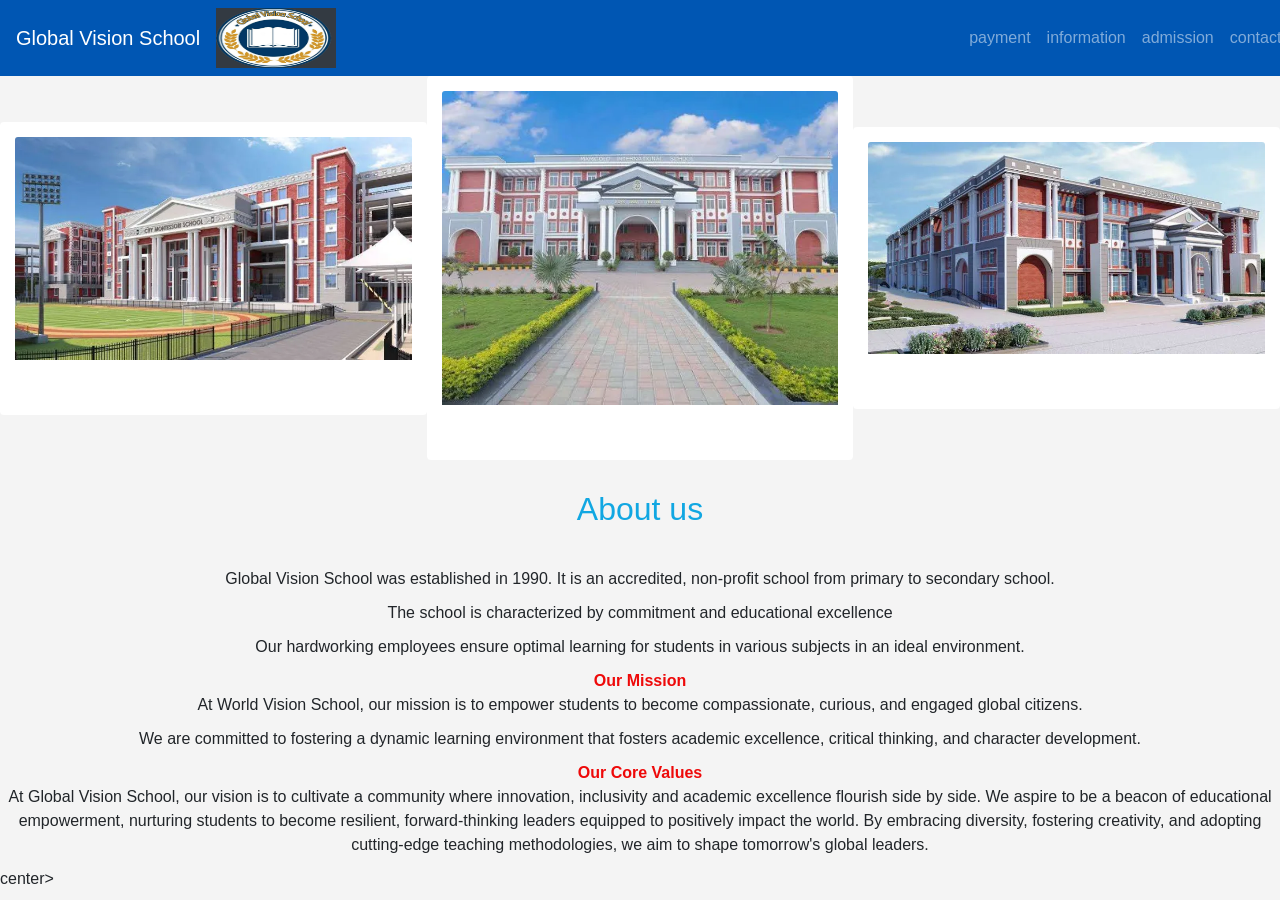
<file: School/index.html>
<!doctype html>
<html lang="en">
  <head>
    <!-- Required meta tags -->
    <meta charset="utf-8">
    <meta name="viewport" content="width=device-width, initial-scale=1, shrink-to-fit=no">

    <!-- Bootstrap CSS -->
    <link rel="stylesheet" href="https://stackpath.bootstrapcdn.com/bootstrap/4.4.1/css/bootstrap.min.css" integrity="sha384-Vkoo8x4CGsO3+Hhxv8T/Q5PaXtkKtu6ug5TOeNV6gBiFeWPGFN9MuhOf23Q9Ifjh" crossorigin="anonymous">
    <link rel="stylesheet" href="https://stackpath.bootstrapcdn.com/font-awesome/4.7.0/css/font-awesome.min.css" >
    <link rel="stylesheet" href="css/style.css">

    <title>Golobal Vision School</title>

    <style>
      /* Add hover effect to navbar links */
      .navbar-nav .nav-item .nav-link:hover {
          color: #ffc107 !important; /* Change the color to your preference */
          transition: color 0.3s ease-in-out;
      }

      /* Add dynamic hover effect to card images */
      .card {
          transition: transform 0.3s ease-in-out;
      }

      .card:hover {
          transform: scale(1.05); /* Increase the size on hover */
      }
  </style>
  </head>
  <body>
   
    <nav class="navbar navbar-expand-lg navbar-dark" style="background-color: #0056b3;">

        <a class="navbar-brand" href="index.html">Global Vision School</a>
        <div class="logo">
          <img src="images/logo.jpeg" alt="">
        </div>
        <button class="navbar-toggler" type="button" data-toggle="collapse" data-target="#navbarNav" aria-controls="navbarNav" aria-expanded="false" aria-label="Toggle navigation">
            <span class="navbar-toggler-icon"></span>
        </button>

        <div class="collapse navbar-collapse" id="navbarNav">
            <ul class="navbar-nav">
            
                <li class="nav-item">
                    <a class="nav-link" href="payments.html" id="#payment">payment</a>
                    <a class="nav-link" href="information.html" id="#information">information</a>
                    <a class="nav-link" href="admission.html" id="#admission">admission</a>
                    <a class="nav-link" href="ContactUs.html" id="#contactUs">contactUs</a>
                  </li>
            
            </ul>
        </div>

    </nav>
    
 
   <!--
     <section class="school-images">

   
    <div class="card" style="width: 36rem;">
        <img class="card-img-top" src="images/images_12.webp" alt="Card image cap">
        <div class="card-body">
        </div>
      </div>
      <div class="card" style="width: 36rem;">
        <img class="card-img-top" src="images/images_14.webp" alt="Card image cap">
        <div class="card-body">
        </div>
      </div>
       
      <div class="card" style="width: 36rem;">
        <img class="card-img-top" src="images/images_11.webp" alt="Card image cap">
        <div class="card-body">
        </div>
      </div>
       
    </section>
    
   -->
   <section class="school-images">
    <div class="card" style="width: 36rem;">
        <img class="card-img-top" src="images/images_12.webp" alt="Card image cap">
        <div class="card-body"></div>
    </div>
    <div class="card" style="width: 36rem;">
      <img class="card-img-top" src="images/images_14.webp" alt="Card image cap">
      <div class="card-body"></div>
  </div>
  <div class="card" style="width: 36rem;">
    <img class="card-img-top" src="images/images_11.webp" alt="Card image cap">
    <div class="card-body"></div>
</div>
    <!-- Add more card elements here -->
</section>
   

   

    <section class="vision-mission">
     
    </section>
    
    

    <section class="about">
        <h2>About us</h2>
        
        <center>


        <p>    Global Vision School was established in 1990. It is an accredited, non-profit school from primary to secondary school. </p>
        <p> The school is characterized by commitment and educational 
          excellence </p>
          <p>Our hardworking employees ensure optimal learning for students in various subjects in an ideal environment.</p>
        <strong> Our Mission</strong>
        <p>At World Vision School, our mission is to empower students to become compassionate, curious, and engaged global citizens. </p>
        <p>We are committed to fostering a dynamic learning environment that fosters academic excellence, critical thinking, and character development.</p>
        <strong>Our Core Values</strong>
        <p>At Global Vision School, our vision is to cultivate a community where innovation, inclusivity and academic excellence flourish side by side. We aspire to be a beacon of educational empowerment, nurturing students to become resilient, forward-thinking leaders equipped to positively impact the world. By embracing diversity, fostering creativity, and adopting cutting-edge teaching methodologies, we aim to shape tomorrow's global leaders.</p>
        
        </section>center>

    </section>
  </body>
</file>
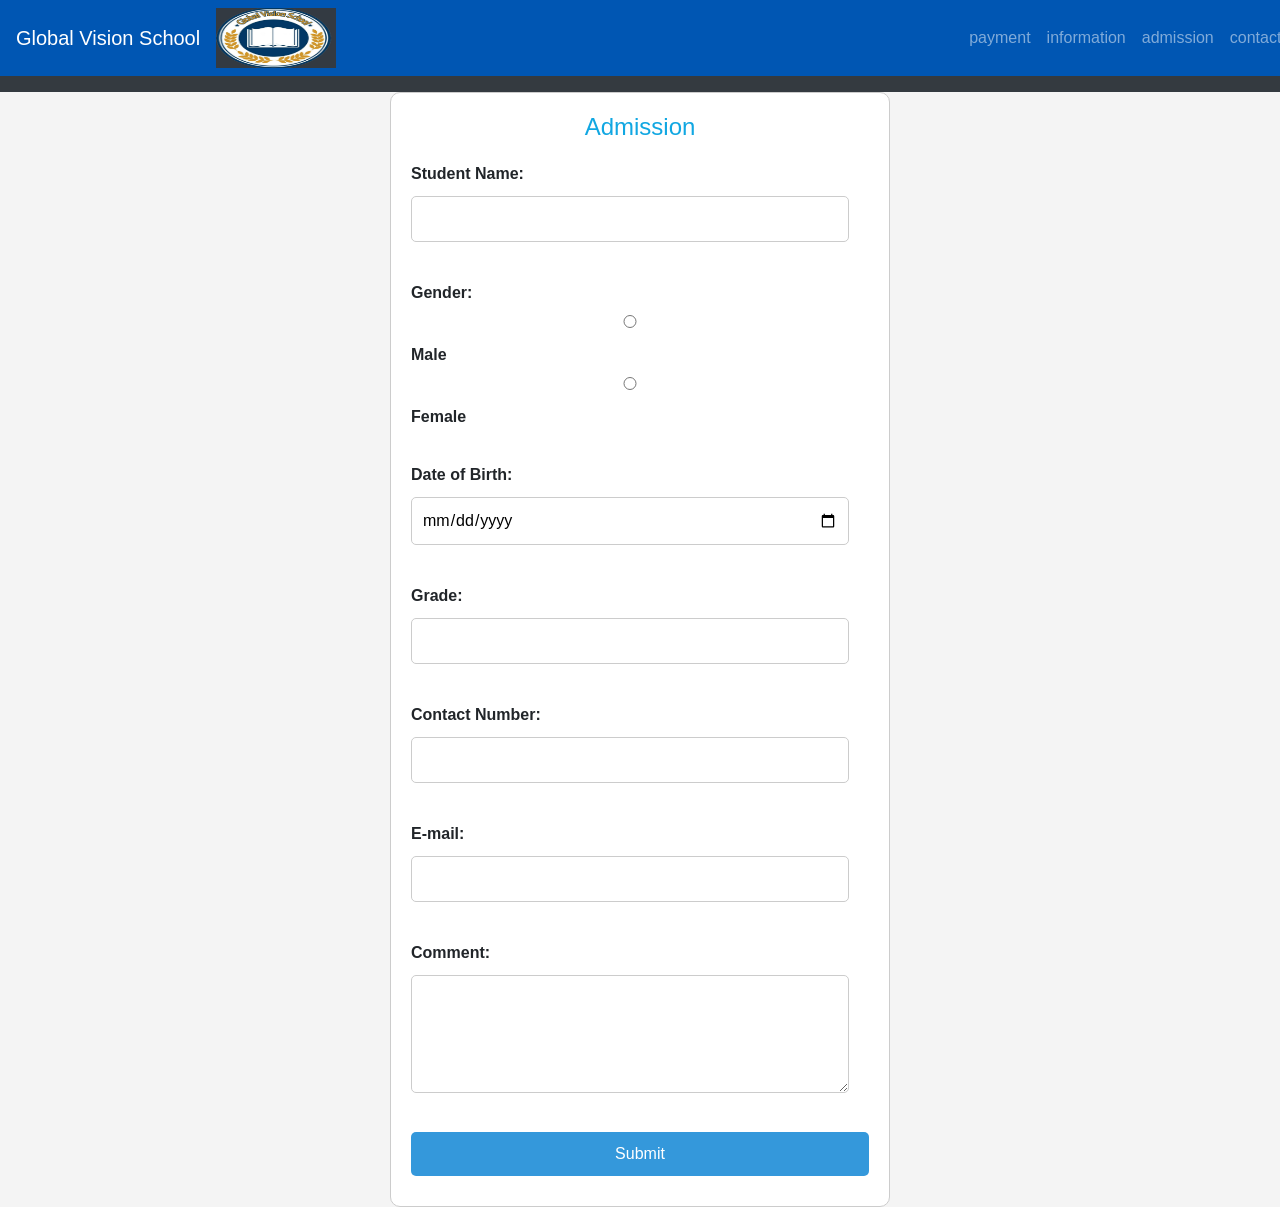
<file: School/admission.html>
<!doctype html>
<html lang="en">
<head>
  <nav class="navbar navbar-expand-lg navbar-dark" style="background-color: #0056b3;">
    <a class="navbar-brand" href="index.html">Global Vision School</a>
    <div class="logo">
      <img src="images/logo.jpeg" alt="">
    </div>
    <button class="navbar-toggler" type="button" data-toggle="collapse" data-target="#navbarNav" aria-controls="navbarNav" aria-expanded="false" aria-label="Toggle navigation">
        <span class="navbar-toggler-icon"></span>
    </button>

    <div class="collapse navbar-collapse" id="navbarNav">
        <ul class="navbar-nav">
        
            <li class="nav-item">
                <a class="nav-link" href="payments.html" id="#payment">payment</a>
                <a class="nav-link" href="information.html" id="#information">information</a>
                <a class="nav-link" href="admission.html" id="#admission">admission</a>
                <a class="nav-link" href="ContactUs.html" id="#contactUs">contactUs</a>
              </li>
        
        </ul>
    </div>

</nav>
  <!-- Required meta tags -->
  <meta charset="utf-8">
  <meta name="viewport" content="width=device-width, initial-scale=1, shrink-to-fit=no">

  <!-- Bootstrap CSS -->
  <link rel="stylesheet" href="https://stackpath.bootstrapcdn.com/bootstrap/4.4.1/css/bootstrap.min.css" integrity="sha384-Vkoo8x4CGsO3+Hhxv8T/Q5PaXtkKtu6ug5TOeNV6gBiFeWPGFN9MuhOf23Q9Ifjh" crossorigin="anonymous">
  <link rel="stylesheet" href="https://stackpath.bootstrapcdn.com/font-awesome/4.7.0/css/font-awesome.min.css">
  <link rel="stylesheet" href="css/style.css">

  <title>Global Vision School</title>
  <script>
    function validateForm() {
      var studentName = document.getElementById("studentName").value;
      var gender = document.querySelector('input[name="gender"]:checked');
      var dob = document.getElementById("dob").value;
      var grade = document.getElementById("grade").value;
      var contactNumber = document.getElementById("contactNumber").value;
      var email = document.getElementById("email").value;

      if (studentName === "" || !gender || dob === "" || grade === "" || contactNumber === "" || email === "") {
        alert("All fields are required");
        return false;
      }
      var emailRegex = /^[^\s@]+@[^\s@]+\.[^\s@]+$/;
      if (!emailRegex.test(email)) {
        alert("Invalid email format");
        return false;
      }
      if (isNaN(contactNumber)) {
        alert("Invalid contact number");
        return false;
      }
      // If all validation passes, show success message and simulate flight animation
      document.getElementById("successMessage").innerText = "Registration has been completed successfully";
      document.getElementById("successMessage").style.display = "block";
      document.getElementById("submitButton").classList.add("fly");

      // Delay the form submission for demonstration purposes
      setTimeout(() => {
        document.getElementById("submitButton").type = "text";
        document.getElementById("submitButton").value = "Submitting...";
        document.getElementById("submitButton").disabled = true;
        document.getElementById("submitButton").classList.remove("fly");
        document.getElementById("admissionForm").submit();
      }, 2000);

      return false; // Prevents the default form submission
    }
  </script>
</head>
<body>
  <nav class="navbar navbar-expand-lg navbar-dark bg-dark">
    <!-- Navbar content -->
  </nav>
  <section class="contact-form">
    <h1>Admission</h1>
    <form id="admissionForm" action="submit.php" method="post" onsubmit="return validateForm()">
      <!-- Student Name -->
      <label for="studentName">Student Name:</label>
      <input type="text" id="studentName" name="studentName" required><br>
      <!-- Gender -->
      <label>Gender:</label>
      <input type="radio" id="male" name="gender" value="male" required>
      <label for="male">Male</label>
      <input type="radio" id="female" name="gender" value="female" required>
      <label for="female">Female</label><br>
      <!-- Date of Birth -->
      <label for="dob">Date of Birth:</label>
      <input type="date" id="dob" name="dob" required><br>
      <!-- Grade -->
      <label for="grade">Grade:</label>
      <input type="text" id="grade" name="grade" required><br>
      <!-- Contact Number -->
      <label for="contactNumber">Contact Number:</label>
      <input type="tel" id="contactNumber" name="contactNumber" required><br>
      <!-- Email -->
      <label for="email">E-mail:</label>
      <input type="email" id="email" name="email" required><br>
      <!-- Comment -->
      <label for="comment">Comment:</label>
      <textarea id="comment" name="comment" rows="4" cols="50"></textarea><br>
      <!-- Success Message -->
      <p id="successMessage" style="display: none; color: green;"></p>
      <!-- Submit Button -->
      <input type="submit" id="submitButton" value="Submit">
    </form>
  </section>
</body>
</html>
</file>
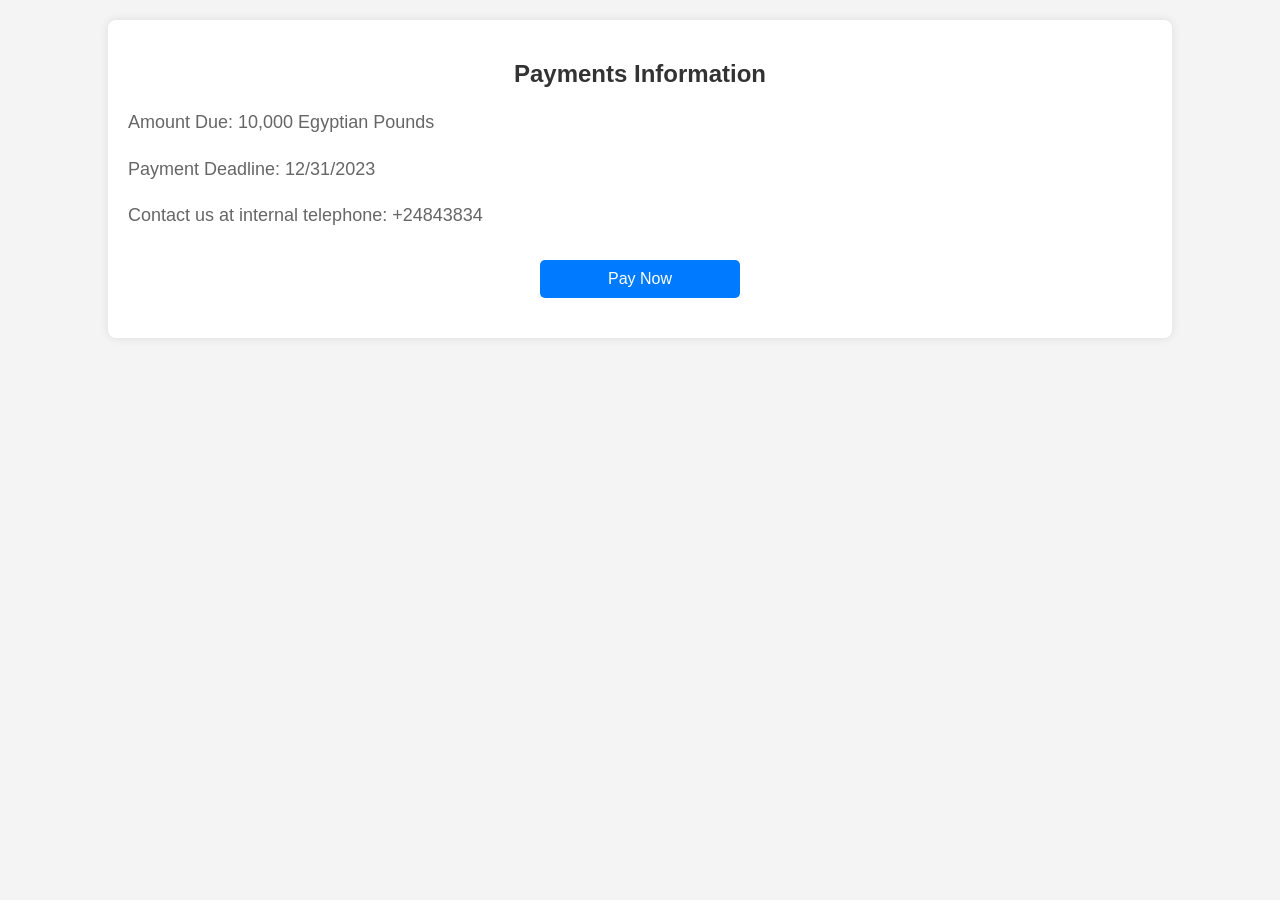
<file: School/check.html>
<!DOCTYPE html>
<html lang="en">
<head>
    <meta charset="UTF-8">
    <meta name="viewport" content="width=device-width, initial-scale=1.0">
    <link rel="stylesheet" href="css/style.css">
    <title>Student Payments Information</title>
    <style>
        body {
            font-family: Arial, sans-serif;
            margin: 0;
            padding: 0;
            background-color: #f4f4f4;
        }

        .payment-info {
            width: 80%;
            margin: 20px auto;
            padding: 20px;
            background-color: #fff;
            border-radius: 8px;
            box-shadow: 0 0 10px rgba(0, 0, 0, 0.1);
        }

        h2 {
            color: #333;
            text-align: center;
        }

        p {
            color: #666;
            font-size: 18px;
            line-height: 1.6;
        }

        input[type="submit"] {
            display: block;
            width: 100%;
            max-width: 200px;
            margin: 20px auto;
            padding: 10px;
            font-size: 16px;
            color: #fff;
            background-color: #007bff;
            border: none;
            border-radius: 5px;
            cursor: pointer;
        }

        input[type="submit"]:hover {
            background-color: #0056b3;
        }
    </style>
</head>
<body>

<div class="payment-info">
    <h2>Payments Information</h2>

    <p>Amount Due: 10,000 Egyptian Pounds</p>
    <p>Payment Deadline: 12/31/2023</p>

    <p>Contact us at internal telephone: +24843834</p>
    <form action="payment_process.php" method="post">
        <input type="submit" value="Pay Now">
    </form>
</div>

</body>
</html>
</file>
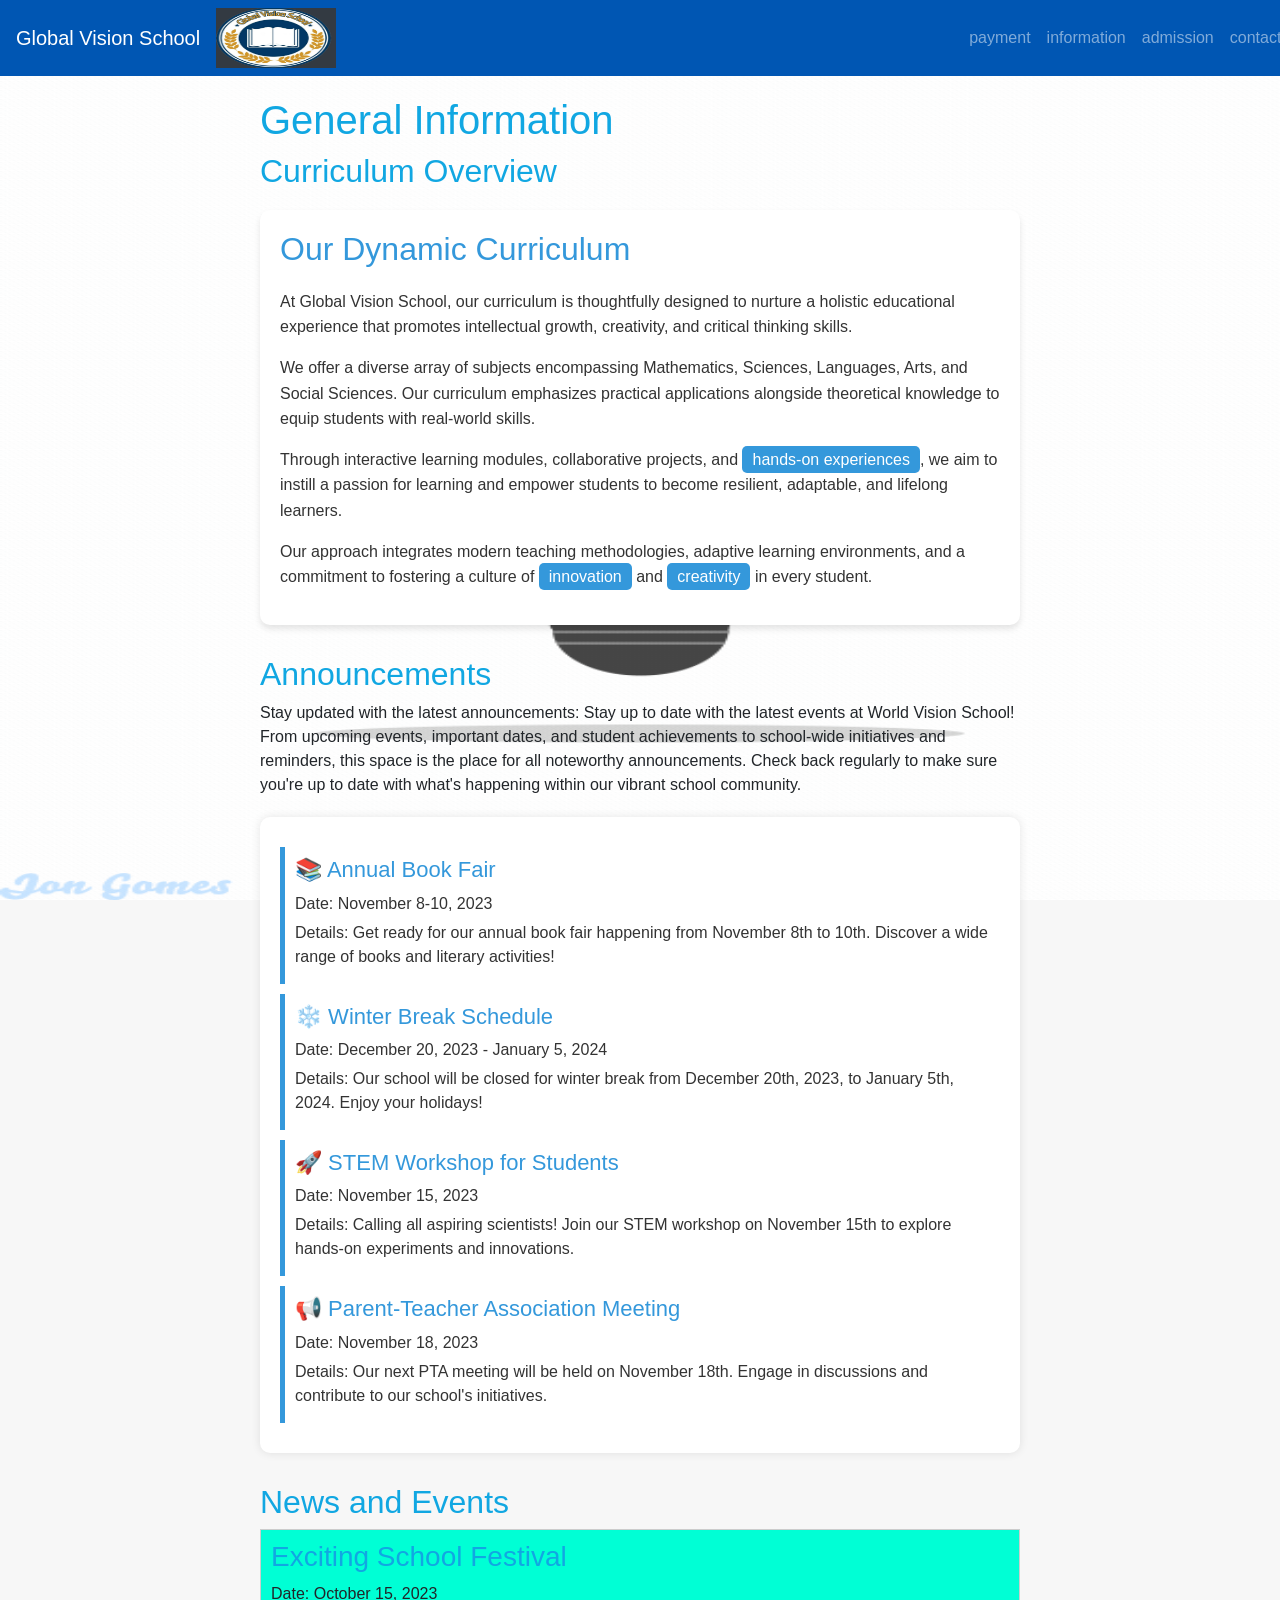
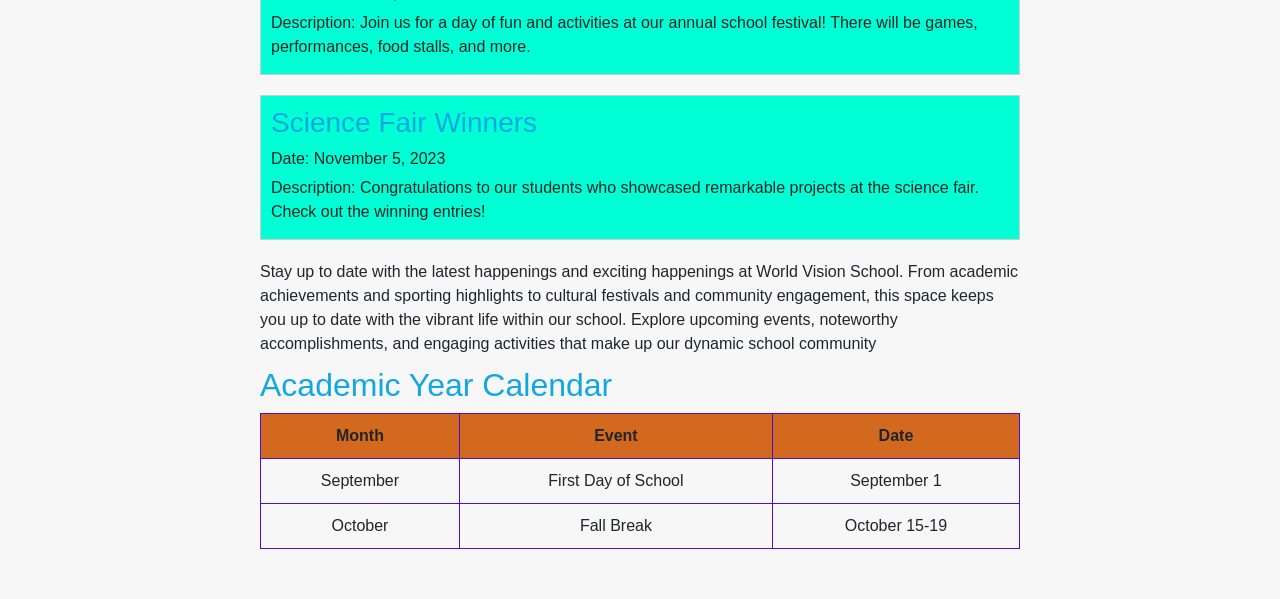
<file: School/information.html>
<!doctype html>
<html lang="en">
  <head>
    <!-- Required meta tags -->
    <meta charset="utf-8">
    <meta name="viewport" content="width=device-width, initial-scale=1, shrink-to-fit=no">

    <!-- Bootstrap CSS -->
    <link rel="stylesheet" href="https://stackpath.bootstrapcdn.com/bootstrap/4.4.1/css/bootstrap.min.css" integrity="sha384-Vkoo8x4CGsO3+Hhxv8T/Q5PaXtkKtu6ug5TOeNV6gBiFeWPGFN9MuhOf23Q9Ifjh" crossorigin="anonymous">
    <link rel="stylesheet" href="https://stackpath.bootstrapcdn.com/font-awesome/4.7.0/css/font-awesome.min.css" >
    <link rel="stylesheet" href="css/style.css">

    <title>Golobal Vision School</title>

    <title>Curriculum Overview</title>
    <style>
        body {
            font-family: Arial, sans-serif;
            background-color: #f7f7f7;
            margin: 0;
            padding: 0;
        }
        .curriculum-container {
            max-width: 800px;
            margin: 20px auto;
            padding: 20px;
            background-color: #fff;
            border-radius: 10px;
            box-shadow: 0 4px 6px rgba(0, 0, 0, 0.1);
        }
        .curriculum {
            color: #333;
        }
        .curriculum h2 {
            color: #3498db;
            margin-bottom: 20px;
        }
        .curriculum p {
            font-size: 16px;
            line-height: 1.6;
            margin-bottom: 15px;
        }
        .highlight {
            background-color: #3498db;
            color: #fff;
            padding: 5px 10px;
            border-radius: 5px;
        }
    </style>
    <title>Announcements</title>
    
    
  </head>
  <body>
    

    
  
        <style>
        body{
        Background-image: url("M.gif"); 
        Background-size: 100% 100%;
        Background-attachment: fixed;

     }
    </style>
       
    
       <nav class="navbar navbar-expand-lg navbar-dark" style="background-color: #0056b3;">
        <a class="navbar-brand" href="index.html">Global Vision School</a>
        <div class="logo">
          <img src="images/logo.jpeg" alt="">
        </div>
        <button class="navbar-toggler" type="button" data-toggle="collapse" data-target="#navbarNav" aria-controls="navbarNav" aria-expanded="false" aria-label="Toggle navigation">
            <span class="navbar-toggler-icon"></span>
        </button>

        <div class="collapse navbar-collapse" id="navbarNav">
            <ul class="navbar-nav">
            
                <li class="nav-item">
                    <a class="nav-link" href="payments.html" id="#payment">payment</a>
                    <a class="nav-link" href="information.html" id="#information">information</a>
                    <a class="nav-link" href="admission.html" id="#admission">admission</a>
                    <a class="nav-link" href="ContactUs.html" id="#contactUs">contactUs</a>
                </li>
            
            </ul>
        </div>

    </nav>



  <div class="container">
    <h1>General Information</h1>

    <div class="section">
      <h2>Curriculum Overview</h2>
      <div class="curriculum-container">
        <div class="curriculum">
            <h2>Our Dynamic Curriculum</h2>
            <p>At Global Vision School, our curriculum is thoughtfully designed to nurture a holistic educational experience that promotes intellectual growth, creativity, and critical thinking skills.</p>
            <p>We offer a diverse array of subjects encompassing Mathematics, Sciences, Languages, Arts, and Social Sciences. Our curriculum emphasizes practical applications alongside theoretical knowledge to equip students with real-world skills.</p>
            <p>Through interactive learning modules, collaborative projects, and <span class="highlight">hands-on experiences</span>, we aim to instill a passion for learning and empower students to become resilient, adaptable, and lifelong learners.</p>
            <p>Our approach integrates modern teaching methodologies, adaptive learning environments, and a commitment to fostering a culture of <span class="highlight">innovation</span> and <span class="highlight">creativity</span> in every student.</p>
        </div>
    </div>

    </div>

    <div class="section">
      <h2> Announcements</h2>
      <p>Stay updated with the latest announcements:
        Stay up to date with the latest events at World Vision School! From upcoming events, important dates, and student achievements to school-wide initiatives and reminders, this space is the place for all noteworthy announcements. Check back regularly to make sure you're up to date with what's happening within our vibrant school community.
      </p>
      <div class="announcement-container">
        <div class="announcement">
            <h3>📚 Annual Book Fair</h3>
            <p>Date: November 8-10, 2023</p>
            <p>Details: Get ready for our annual book fair happening from November 8th to 10th. Discover a wide range of books and literary activities!</p>
        </div>

        <div class="announcement">
            <h3>❄️ Winter Break Schedule</h3>
            <p>Date: December 20, 2023 - January 5, 2024</p>
            <p>Details: Our school will be closed for winter break from December 20th, 2023, to January 5th, 2024. Enjoy your holidays!</p>
        </div>

        <div class="announcement">
            <h3>🚀 STEM Workshop for Students</h3>
            <p>Date: November 15, 2023</p>
            <p>Details: Calling all aspiring scientists! Join our STEM workshop on November 15th to explore hands-on experiments and innovations.</p>
        </div>

        <div class="announcement">
            <h3>📢 Parent-Teacher Association Meeting</h3>
            <p>Date: November 18, 2023</p>
            <p>Details: Our next PTA meeting will be held on November 18th. Engage in discussions and contribute to our school's initiatives.</p>
        </div>

        <!-- Add more announcements -->
        <!-- For example: -->
        <!-- <div class="announcement">
            <h3>...</h3>
            <p>Date: ...</p>
            <p>Details: ...</p>
        </div> -->
    </div>
      <!-- Add the announcements here -->
    </div>

    <div class="section">
      <h2> News and Events</h2>
      <div class="news-container">
        <div class="news-item">
            <h3>Exciting School Festival</h3>
            <p>Date: October 15, 2023</p>
            <p>Description: Join us for a day of fun and activities at our annual school festival! There will be games, performances, food stalls, and more.</p>
        </div>

        <div class="news-item">
            <h3>Science Fair Winners</h3>
            <p>Date: November 5, 2023</p>
            <p>Description: Congratulations to our students who showcased remarkable projects at the science fair. Check out the winning entries!</p>
        </div>
      <p>Stay up to date with the latest happenings and exciting happenings at World Vision School. From academic achievements and sporting highlights to cultural festivals and community engagement, this space keeps you up to date with the vibrant life within our school. Explore upcoming events, noteworthy accomplishments, and engaging activities that make up our dynamic school community</p>
      <!-- Add the news and events information here -->
    </div>

    <div class="section">
      <h2> Academic Year Calendar</h2>
      
    <table>
        <tr>
            <th>Month</th>
            <th>Event</th>
            <th>Date</th>
        </tr>
        <tr>
            <td>September</td>
            <td>First Day of School</td>
            <td>September 1</td>
        </tr>
        <tr>
            <td>October</td>
            <td>Fall Break</td>
            <td>October 15-19</td>
        </tr>
      
    </table>
      
     
    </div>
  </div>
</body>
</html>
</file>
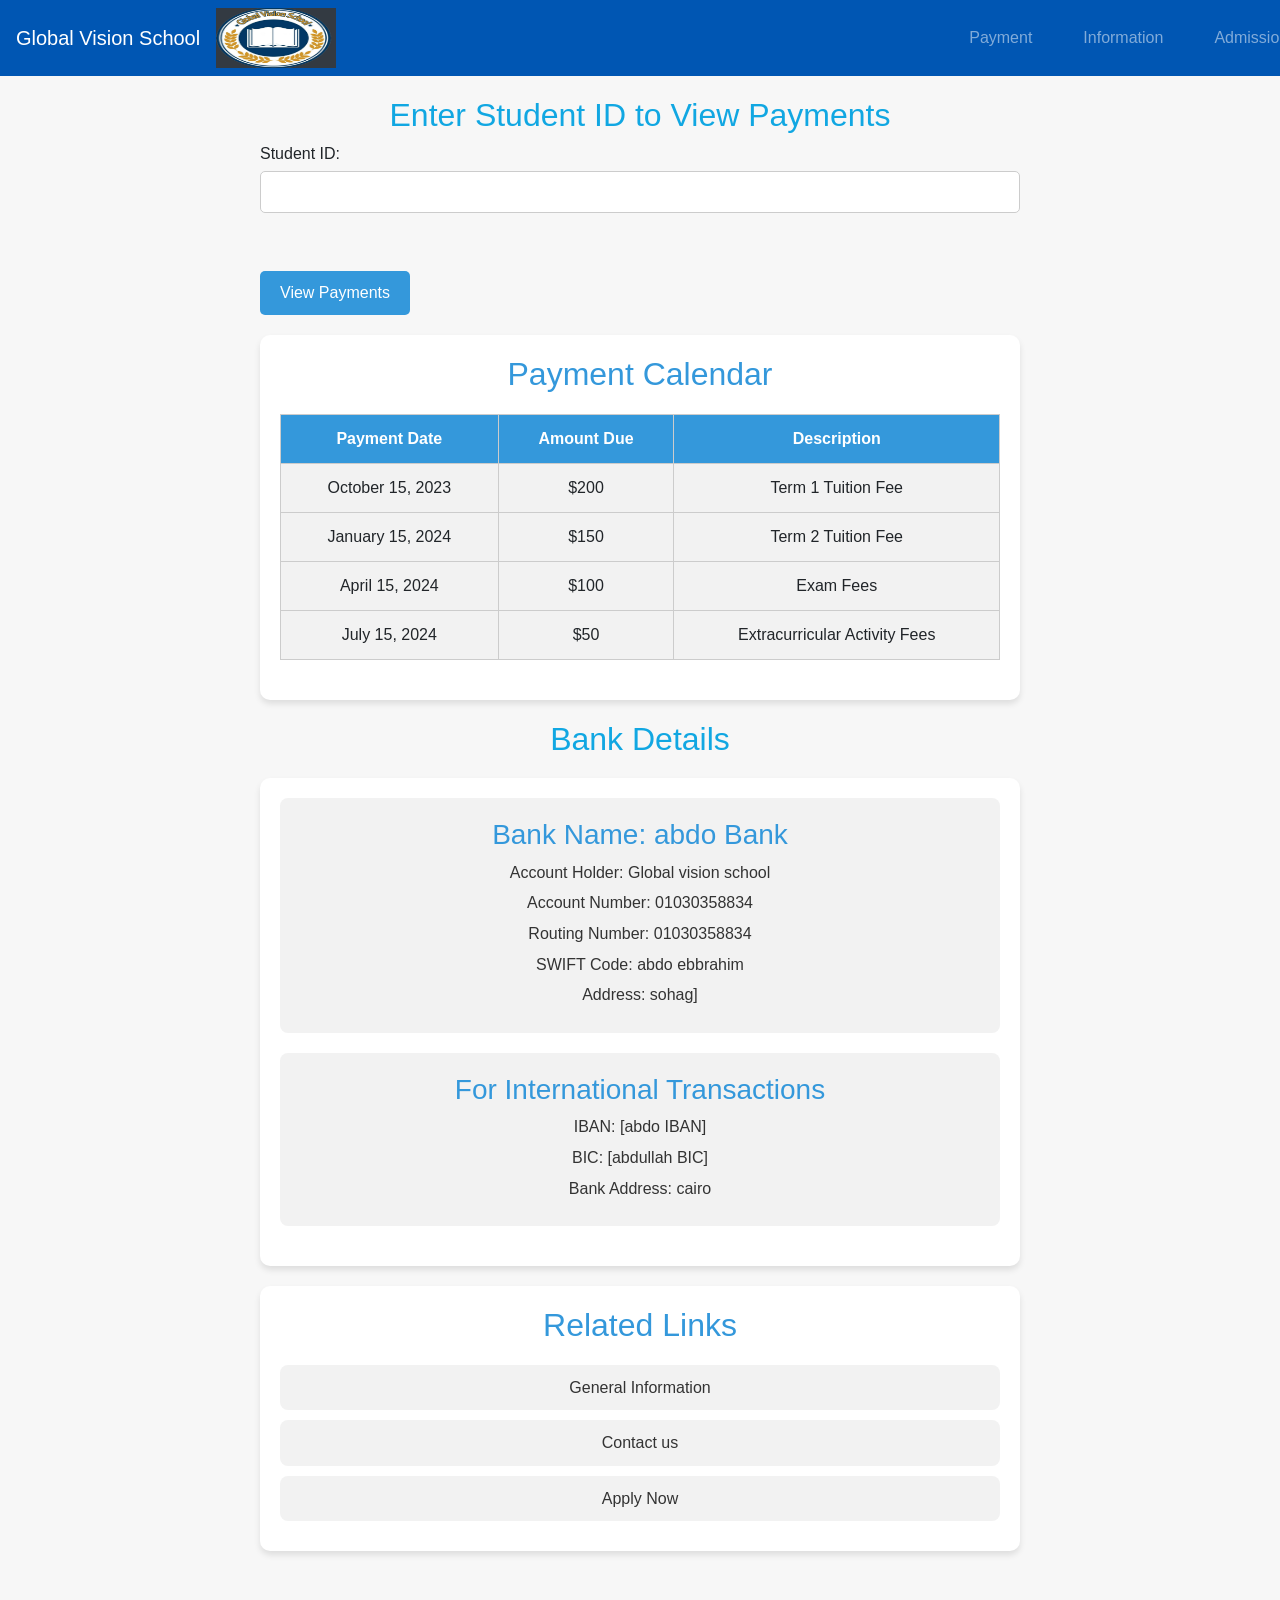
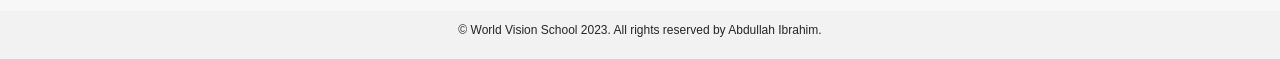
<file: School/payments.html>
<!doctype html>
<html lang="en">
  <head>
    <!-- Required meta tags -->
    <meta charset="utf-8">
    <meta name="viewport" content="width=device-width, initial-scale=1, shrink-to-fit=no">

    <!-- Bootstrap CSS -->
    <link rel="stylesheet" href="https://stackpath.bootstrapcdn.com/bootstrap/4.4.1/css/bootstrap.min.css" integrity="sha384-Vkoo8x4CGsO3+Hhxv8T/Q5PaXtkKtu6ug5TOeNV6gBiFeWPGFN9MuhOf23Q9Ifjh" crossorigin="anonymous">
    <link rel="stylesheet" href="https://stackpath.bootstrapcdn.com/font-awesome/4.7.0/css/font-awesome.min.css" >
    <link rel="stylesheet" href="css/style.css">

    <title>Golobal Vision School</title>

    <title>Payment Calendar</title>
    <style>
        body {
            font-family: Arial, sans-serif;
            background-color: #f7f7f7;
            margin: 0;
            padding: 0;
        }
        .payment-container {
            max-width: 800px;
            margin: 20px auto;
            padding: 20px;
            background-color: #fff;
            border-radius: 10px;
            box-shadow: 0 4px 6px rgba(0, 0, 0, 0.1);
        }
        .payment-table {
            width: 100%;
            border-collapse: collapse;
            margin-top: 20px;
        }
        .payment-table th, .payment-table td {
            border: 1px solid #ccc;
            padding: 12px;
            text-align: center;
        }
        .payment-table th {
            background-color: #3498db;
            color: #fff;
        }
        .payment-table td {
            background-color: #f2f2f2;
        }
    </style>

<title>Bank Details</title>
<style>
    body {
        font-family: Arial, sans-serif;
        background-color: #f7f7f7;
        margin: 0;
        padding: 0;
    }
    .bank-details-container {
        max-width: 800px;
        margin: 20px auto;
        padding: 20px;
        background-color: #fff;
        border-radius: 10px;
        box-shadow: 0 4px 6px rgba(0, 0, 0, 0.1);
    }
    .bank-details {
        color: #333;
        line-height: 1.6;
    }
    .bank-details h2 {
        color: #3498db;
        margin-bottom: 20px;
    }
    .bank-info {
        background-color: #f2f2f2;
        padding: 20px;
        margin-bottom: 20px;
        border-radius: 8px;
    }
    .bank-info h3 {
        color: #3498db;
        margin-top: 0;
    }
    .bank-info p {
        margin-bottom: 5px;
    }
</style>

<title>Related Links</title>
<style>
    body {
        font-family: Arial, sans-serif;
        background-color: #f7f7f7;
        margin: 0;
        padding: 0;
    }
    .related-links-container {
        max-width: 800px;
        margin: 20px auto;
        padding: 20px;
        background-color: #fff;
        border-radius: 10px;
        box-shadow: 0 4px 6px rgba(0, 0, 0, 0.1);
    }
    .related-links {
        color: #333;
        line-height: 1.6;
    }
    .related-links h2 {
        color: #3498db;
        margin-bottom: 20px;
    }
    .link-list {
        list-style: none;
        padding: 0;
        margin: 0;
    }
    .link-item {
        margin-bottom: 10px;
        background-color: #f2f2f2;
        border-radius: 8px;
        padding: 10px;
    }
    .link-item a {
        text-decoration: none;
        color: #333;
        display: block;
    }
    .link-item a:hover {
        text-decoration: underline;
    }
</style>
  </head>
  <body>
    

<nav class="navbar navbar-expand-lg navbar-dark" style="background-color: #0056b3;">

    <a class="navbar-brand" href="index.html">Global Vision School</a>
    <div class="logo">
        <img src="images/logo.jpeg" alt="">
    </div>
    <button class="navbar-toggler" type="button" data-toggle="collapse" data-target="#navbarNav"
        aria-controls="navbarNav" aria-expanded="false" aria-label="Toggle navigation ">
        <span class="navbar-toggler-icon"></span>
    </button>
    <div class="collapse navbar-collapse" id="navbarNav">
        <ul class="navbar-nav">
            <li class="nav-item">
                <a class="nav-link" href="payments.html" id="payment">Payment</a>
            </li>
            <li class="nav-item">
                <a class="nav-link" href="information.html" id="information">Information</a>
            </li>
            <li class="nav-item">
                <a class="nav-link" href="admission.html" id="admission">Admission</a>
            </li>
            <li class="nav-item">
                <a class="nav-link" href="ContactUs.html" id="contactUs">Contact Us</a>
            </li>
        </ul>
    </div>
</nav>


    </nav>



<div class="container" style="text-align: center;">
    <h2>Enter Student ID to View Payments</h2>

    <form id="paymentForm" action="check.html">
        <label for="studentId">Student ID:</label>
        <input type="text" id="studentId" name="studentId" required style="padding: 8px; border-radius: 5px; border: 1px solid #ccc;">
        <br><br>
        <button type="submit" id="viewPaymentsBtn" style="padding: 10px 20px; border: none; border-radius: 5px; background-color: #3498db; color: #fff; cursor: pointer; transition: transform 0.3s, background-color 0.3s;">
            View Payments
        </button>
    </form>


        </form>
        <div class="payment-container">
          <h2 style="color: #3498db;">Payment Calendar</h2>
          <table class="payment-table">
              <tr>
                  <th>Payment Date</th>
                  <th>Amount Due</th>
                  <th>Description</th>
              </tr>
              <tr>
                  <td>October 15, 2023</td>
                  <td>$200</td>
                  <td>Term 1 Tuition Fee</td>
              </tr>
              <tr>
                  <td>January 15, 2024</td>
                  <td>$150</td>
                  <td>Term 2 Tuition Fee</td>
              </tr>
              <tr>
                  <td>April 15, 2024</td>
                  <td>$100</td>
                  <td>Exam Fees</td>
              </tr>
              <tr>
                  <td>July 15, 2024</td>
                  <td>$50</td>
                  <td>Extracurricular Activity Fees</td>
              </tr>
           
          </table>
      </div>
        

        <h2>Bank Details</h2>
        <div class="bank-details-container">
          <div class="bank-details">
              
              <div class="bank-info">
                  <h3>Bank Name: abdo Bank</h3>
                  <p>Account Holder: Global vision school</p>
                  <p>Account Number: 01030358834</p>
                  <p>Routing Number: 01030358834</p>
                  <p>SWIFT Code: abdo ebbrahim</p>
                  <p>Address: sohag]</p>
              </div>
              <div class="bank-info">
                  <h3>For International Transactions</h3>
                  <p>IBAN: [abdo IBAN]</p>
                  <p>BIC: [abdullah BIC]</p>
                  <p>Bank Address: cairo</p>
              </div>
          </div>
      </div>
     
        
        <div class="related-links-container">
          <div class="related-links">
              <h2>Related Links</h2>
              <ul class="link-list">
                  <li class="link-item">
                      <a href="information.html">General Information</a>
                  </li>
                  <li class="link-item">
                      <a href="ContactUs.html" target="_blank">Contact us</a>
                  </li>
                  <li class="link-item">
                      <a href="admission.html" target="_blank">Apply Now</a>
                  </li>
                  
                  
              </ul>
          </div>
      </div>
    </div>
        <footer>
          <p>&copy; World Vision School 2023. All rights reserved by Abdullah Ibrahim.</p>
        </footer>
      </div>
   
    
</body>
</html>
</file>
<file: School/css/style.css>
.nav-item{
    padding-left: 25px;
    display: flex;
    justify-content: space-between;
    
}
/* Custom CSS for navbar links */
.navbar-nav .nav-item {
  margin-right: 10px;
}

.navbar-nav .nav-link {
  color: #ffffff;
  transition: color 0.3s ease-in-out;
}

.navbar-nav .nav-link:hover {
  color: #ffff00; /* Change to the color you prefer on hover */
}

/* Custom CSS for navbar toggler icon */
.navbar-toggler {
  border: none;
  background: transparent;
  cursor: pointer;
  transition: color 0.3s ease-in-out;
}

.navbar-toggler:hover .navbar-toggler-icon {
  color: #ffff00; /* Change to the color you prefer on hover */
}

.school-images{
    display: flex;
    justify-content: center;

}

.logo img{
  width: 120px;
  height: 60px;

}

.card{
    padding: 15px;
    margin: auto;
    border: 20px;
    width: 25px;
    height: auto;
}

.card img {
    width: auto;
    height: auto;
}

.nav-link{
    padding-left: 40px;
   
}

.navbar-nav{
    width: 100%;
    position: fixed;
    z-index: 999;
    margin: auto;
    display: flex;
    justify-content: space-between;
    align-items: center;
    padding: 10px 600px;

}


.vision-mission h3{
    color: blue;
    display: flex;
    justify-content: center;
    padding: 50px;
    background-color: aqua;
}

.main{
    /* background-image: url("../images/images_12.webp");
    background-repeat: no-repeat;
    background-size: cover; */

    width: 100%;
    height: 600px;
    padding-bottom: 800px;

}

.main img{
    display:flex;
    justify-content: center;

    width:100%;
}

.about{
    display:inline-block;
    justify-content: center;
    color: color(srgb rgb(54, 54, 54), 0.911) rgb(126, 128, 0) rgb(0, 183, 255);

}

.about h2{
    display: flex;
    justify-content: center;
   
    padding: 30px;

}
.about p{
    display: flex;
    justify-content: center;
   
}
.about strong
{
    display: flex;
    justify-content: center;
    color: rgb(238, 9, 9);
    size: 25px;

}

.contact-form
{
    padding: 50px;
}

body {
    font-family: Arial, sans-serif;
    margin: 0;
    padding: 0;
  }
  
  .container {
    max-width: 800px;
    margin: 0 auto;
    padding: 20px;
  }
  
  h1, h2, h3 {
    color: #11a7e2;
  }
  
  .section {
    margin-bottom: 30px;
  }
  
  ul {
    list-style-type: none;
    padding: 0;
  }
  
  form {
    display: flex;
    flex-direction: column;
    align-items: flex-start;
  }
  
  label {
    margin-bottom: 5px;
  }
  
  input, textarea {
    width: 100%;
    padding: 10px;
    margin-bottom: 10px;
  }
  
  input[type="submit"] {
    background-color: #333333;
    color: #fff;
    border: none;
    padding: 10px 20px;
    cursor: pointer;
  }
  
  input[type="submit"]:hover {
    background-color: #e2d5d5;
  }

  footer {
    background-color: #f2f2f2;
    padding: 10px;
    text-align: center;
    font-size: 12px;
    margin-top: 20px;
  }

  table {
    width: 100%;
    border-collapse: collapse;
    margin-bottom: 20px;
  }
  
  table th, table td {
    padding: 10px;
    border: 1px solid #4410d4;
  }
  
  ul {
    list-style-type: disc;
    margin-left: 20px;
    margin-bottom: 20px;
  }
  
  p {
    margin-bottom: 10px;
  }

 
  .container-contact title{
    display: flex;
    justify-content: center;
  }

  #submitBtn.fly-away {
    transform: translateY(-1000px) rotate(360deg);
    transition: transform 1s ease-out;}
    .contact-form input[type="text"],
    .contact-form input[type="email"],
    .contact-form input[type="tel"],
    .contact-form textarea,
    .contact-form input[type="date"] {
      width: calc(100% - 20px);
      padding: 10px;
      margin-bottom: 15px;
      border-radius: 5px;
      border: 1px solid #ccc;
    }
    .contact-form input[type="submit"] {
      padding: 10px 20px;
      border: none;
      border-radius: 5px;
      background-color: #3498db;
      color: #fff;
      cursor: pointer;
      transition: background-color 0.3s ease-in-out;
    }
    .contact-form input[type="submit"]:hover {
      background-color: #2980b9;
    }








    body {
      font-family: Arial, sans-serif;
      background-color: #f4f4f4;
    }
    
    .contact-form {
      text-align: center;
      max-width: 500px;
      margin: 0 auto;
      padding: 20px;
      border: 1px solid #ccc;
      border-radius: 10px;
      background-color: #fff;
    }
    
    .contact-form h1 {
      font-size: 24px;
      margin-bottom: 20px;
    }
    
    .contact-form label {
      display: block;
      margin-bottom: 10px;
      font-weight: bold;
    }
    
    .contact-form input[type="text"],
    .contact-form input[type="email"],
    .contact-form input[type="tel"],
    .contact-form input[type="date"],
    .contact-form textarea,
    .contact-form input[type="radio"] {
      width: calc(100% - 20px);
      padding: 10px;
      margin-bottom: 15px;
      border-radius: 5px;
      border: 1px solid #ccc;
    }
    
    .contact-form input[type="submit"] {
      padding: 10px 20px;
      border: none;
      border-radius: 5px;
      background-color: #3498db;
      color: #fff;
      cursor: pointer;
      transition: background-color 0.3s ease-in-out;
    }
    
    .contact-form input[type="submit"]:hover {
      background-color: #2980b9;
    }
    
    /* CSS code for the flight animation */
    .fly {
      animation-name: fly;
      animation-duration: 2s;
      animation-fill-mode: forwards;
    }
    
    @keyframes fly {
      from {
        transform: translateY(0) rotate(0);
      }
      to {
        transform: translateY(-500px) rotate(360deg);
      }
    }
    body {
      font-family: Arial, sans-serif;
      background-color: #f4f4f4;
      margin: 0;
      padding: 0;
  }
  .announcement-container {
      max-width: 800px;
      margin: 20px auto;
      padding: 20px;
      background-color: #fff;
      box-shadow: 0 0 10px rgba(0, 0, 0, 0.1);
      border-radius: 10px;
  }
  .announcement {
      border-left: 5px solid #3498db;
      padding: 10px;
      margin: 10px 0;
  }
  .announcement h3 {
      margin-top: 0;
      font-size: 22px;
      color: #3498db;
  }
  .announcement p {
      margin-bottom: 5px;
      font-size: 16px;
      color: #333;
  }

    .news-container {
        max-width: 800px;
        margin: 0 auto;
    }
    .news-item {
        border: 1px solid #ccc;
        margin-bottom: 20px;
        padding: 10px;
        background-color: rgb(0, 255, 213);
    }
    .news-item h3 {
        margin-top: 0;
    }
    .news-item p {
        margin-bottom: 5px;
    }

    table {
        width: 100%;
        border-collapse: collapse;
    }
    th, td {
        border: 1px solid #dddddd;
        padding: 8px;
        text-align: center;
    }
    th {
        background-color: chocolate;
    }
    .navbar {
      background-color: #0056b3;
  }

  /* Side Ads */
  .side-ads {
      display: flex;
      justify-content: space-between;
      padding: 20px;
      background-color: #f0f0f0;
  }

  .side-ads img {
      max-width: 100%;
      height: auto;
  }

  /* Side Menu */
  .side-menu {
      padding: 20px;
      background-color: #f0f0f0;
  }

  .side-menu ul {
      list-style-type: none;
      padding: 0;
  }

  .side-menu li {
      margin-bottom: 10px;
  }

  .side-menu a {
      text-decoration: none;
      color: #333;
      transition: color 0.3s;
  }

  .side-menu a:hover {
      color: #0056b3;
  }
  .navbar {
    background-color: #0056b3;
}

/* Side Ads */
.side-ads {
    display: flex;
    justify-content: space-between;
    padding: 20px;
    background-color: #f0f0f0;
}

.side-ads img {
    max-width: 100%;
    height: auto;
}

/* Side Menu */
.side-menu {
    padding: 20px;
    background-color: #f0f0f0;
}

.side-menu ul {
    list-style-type: none;
    padding: 0;
}

.side-menu li {
    margin-bottom: 10px;
}

.side-menu a {
    text-decoration: none;
    color: #333;
    transition: color 0.3s;
}

.side-menu a:hover {
    color: #0056b3;
}
</file>
